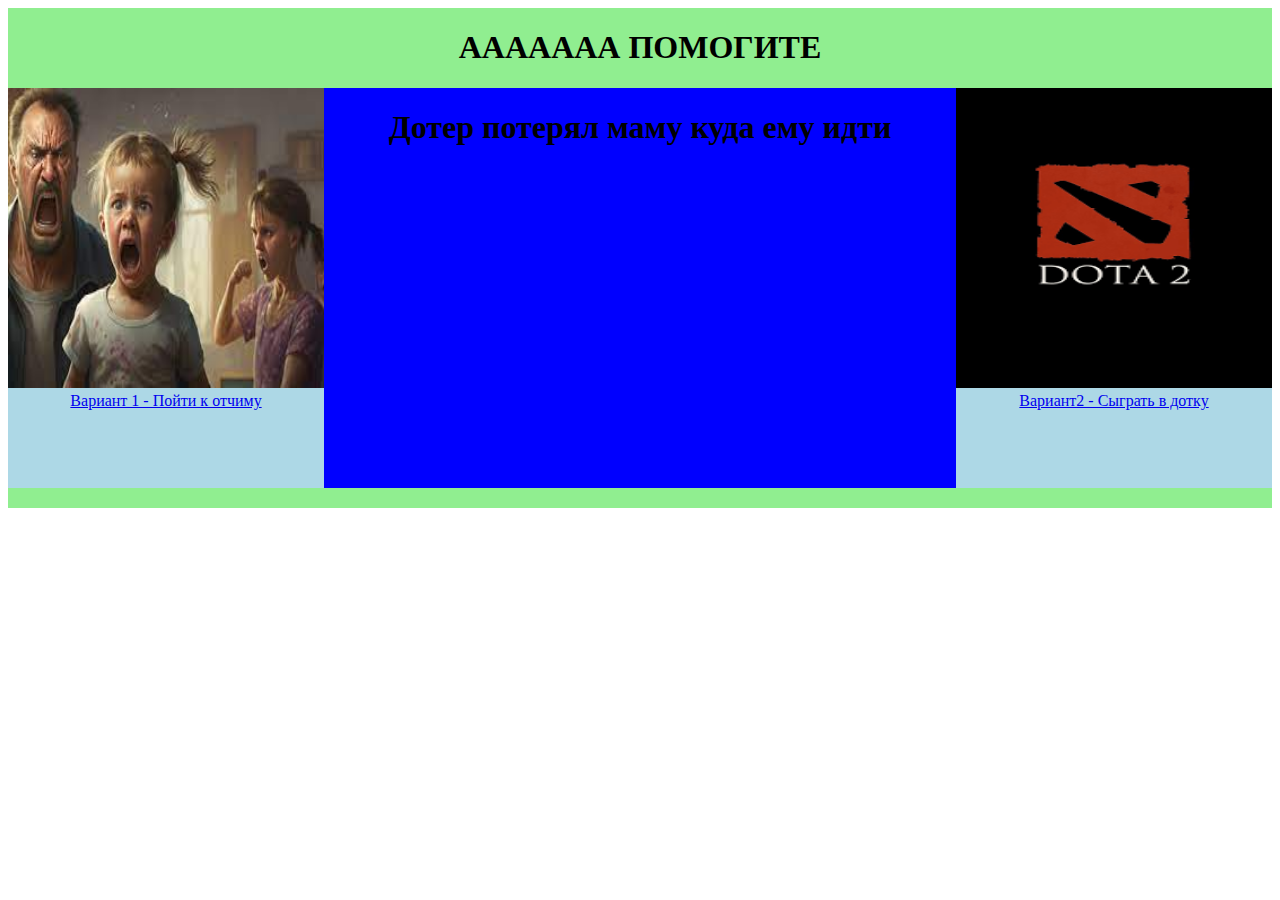
<file: index.html>
<!DOCTYPE html>
<html lang="en" >
<head>
  <meta charset="UTF-8">
  <title>CodePen - Начало</title>
  <link rel="stylesheet" href="./style.css">

</head>
<body>
<!-- partial:index.partial.html -->
</!DOCTYPE html>
<html>
  <head>
    <meta charset = "utf-8">
    <link rel="stylesheet" href = "style.css">
    <title>Начало</title>
  </head>
  <body>
    <div class = "box">
      <h1>ААААААА ПОМОГИТЕ</h1>
      <div class = "left">
        <img src = "[data-uri]">
        <a href = "Смерть1.html">Вариант 1 - Пойти к отчиму</a>
      </div>
      <div class = "center">
        <h1>Дотер потерял маму куда ему идти</h1>
      </div>
      <div class = "right">
        <img src = "[data-uri]">
        <a href = "ТиВижил.html">Вариант2 - Сыграть в дотку</a>
      </div>
    </div>
  </body>
</html>
<!-- partial -->
  
</body>
</html>
</file>
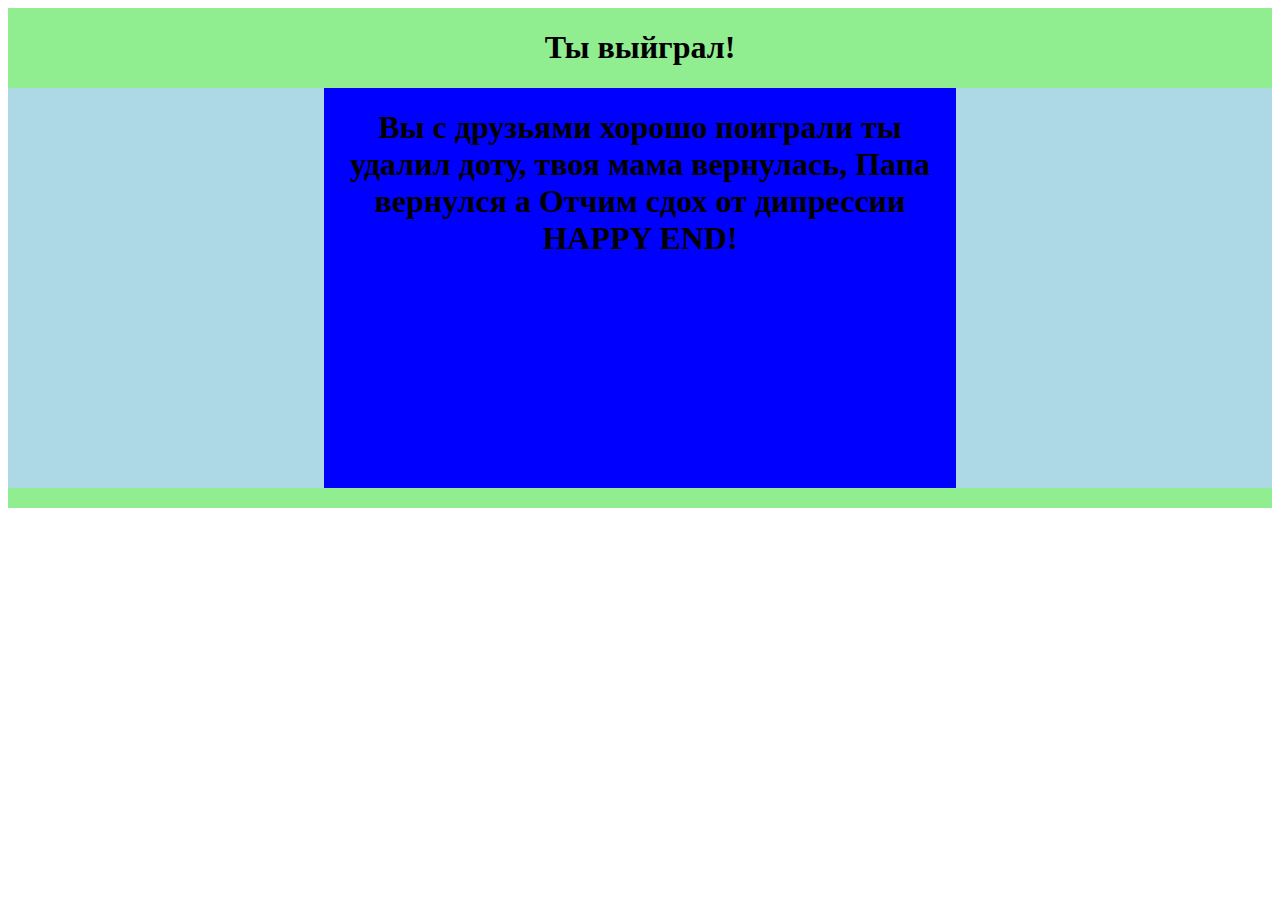
<file: GG.html>
<!DOCTYPE html>
<html lang="en" >
<head>
  <meta charset="UTF-8">
  <title>CodePen - ПОБЕДА</title>
  <link rel="stylesheet" href="./style.css">

</head>
<body>
<!-- partial:index.partial.html -->
</!DOCTYPE html>
<html>
  <head>
    <meta charset = "utf-8">
    <link rel="stylesheet" href = "style.css">
    <title>Победа</title>
  </head>
  <body>
    <div class = "box">
      <h1>Ты выйграл!</h1>
      <div class = "left">
        
      </div>
      <div class = "center">
        <h1>Вы с друзьями хорошо поиграли ты удалил доту, твоя мама вернулась, Папа вернулся а Отчим сдох от дипрессии HAPPY END!</h1>
      </div>
      <div class = "right">
        
      </div>
    </div>
  </body>
</html>
<!-- partial -->
  
</body>
</html>
</file>
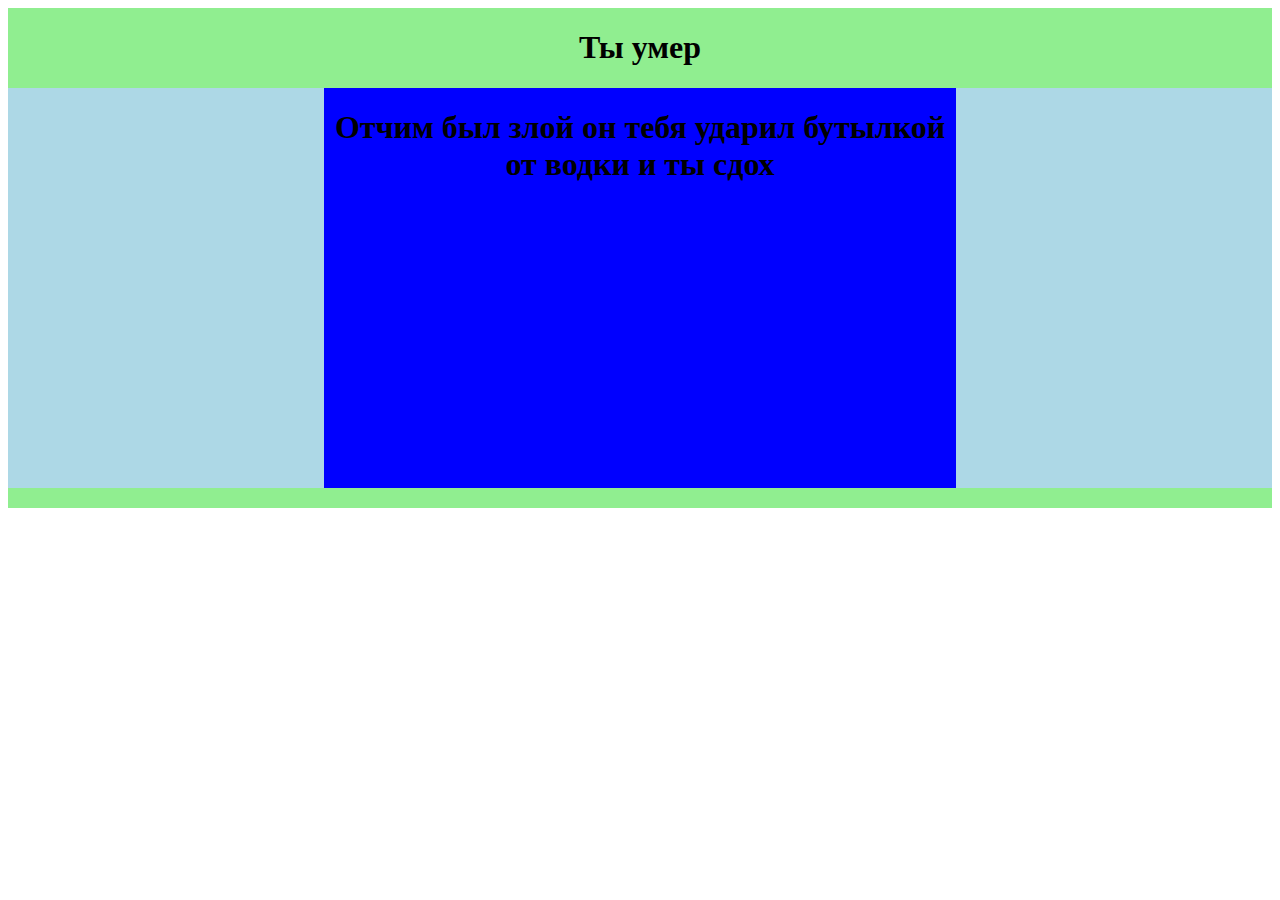
<file: Смерть1.html>
<!DOCTYPE html>
<html lang="en" >
<head>
  <meta charset="UTF-8">
  <title>CodePen - Смэрт 1</title>
  <link rel="stylesheet" href="./style.css">

</head>
<body>
<!-- partial:index.partial.html -->
</!DOCTYPE html>
<html>
  <head>
    <meta charset = "utf-8">
    <link rel="stylesheet" href = "style.css">
    <title>Смэрт 1</title>
  </head>
  <body>
    <div class = "box">
      <h1>Ты умер</h1>
      <div class = "left">
        
      </div>
      <div class = "center">
        <h1>Отчим был злой он тебя ударил бутылкой от водки и ты сдох</h1>
      </div>
      <div class = "right">
        
      </div>
    </div>
  </body>
</html>
<!-- partial -->
  
</body>
</html>
</file>
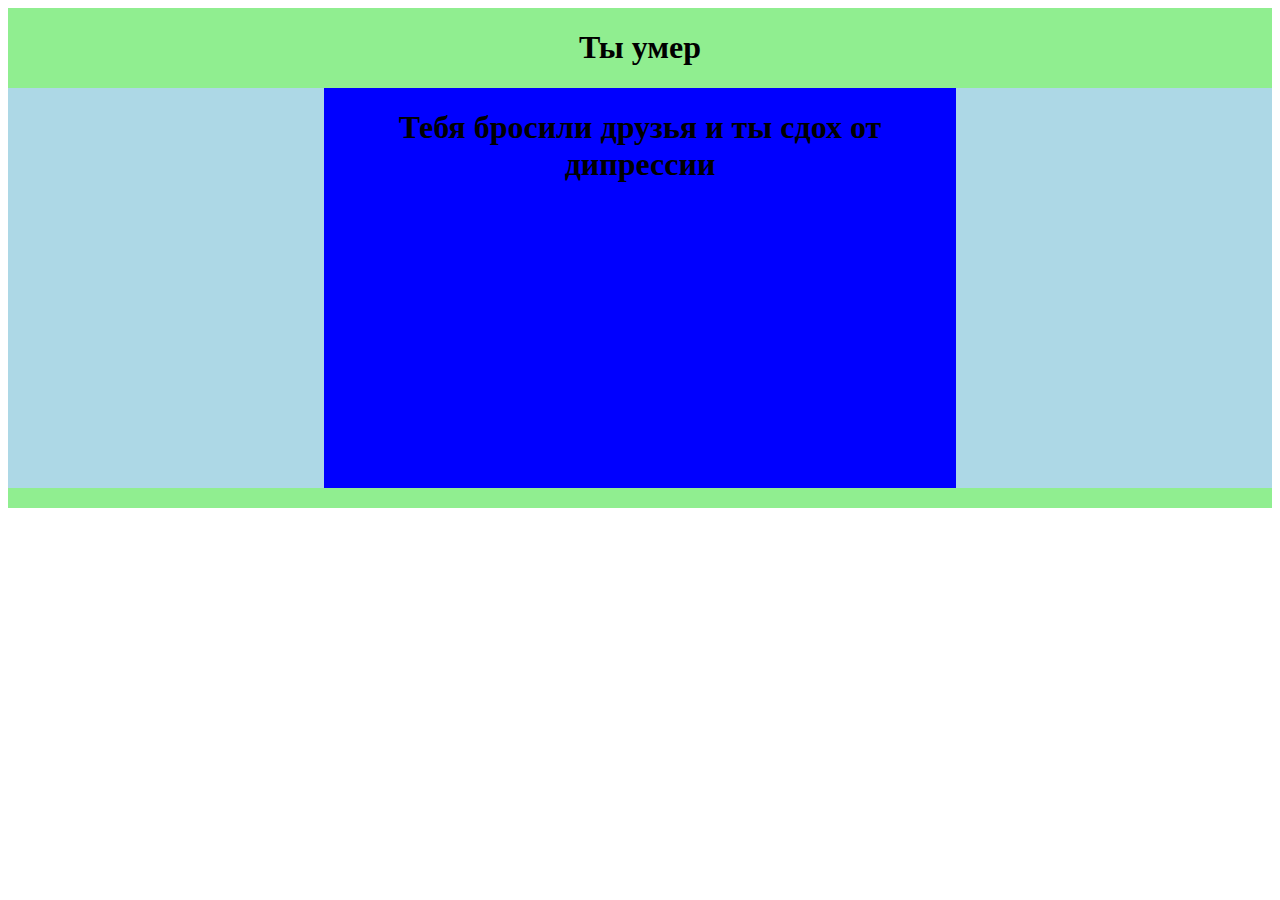
<file: Смерть2.html>
<!DOCTYPE html>
<html lang="en" >
<head>
  <meta charset="UTF-8">
  <title>CodePen - Смэрт 2</title>
  <link rel="stylesheet" href="./style.css">

</head>
<body>
<!-- partial:index.partial.html -->
</!DOCTYPE html>
<html>
  <head>
    <meta charset = "utf-8">
    <link rel="stylesheet" href = "style.css">
    <title>Смэрт 2</title>
  </head>
  <body>
    <div class = "box">
      <h1>Ты умер</h1>
      <div class = "left">
        
      </div>
      <div class = "center">
        <h1>Тебя бросили друзья и ты сдох от дипрессии</h1>
      </div>
      <div class = "right">
        
      </div>
    </div>
  </body>
</html>
<!-- partial -->
  
</body>
</html>
</file>
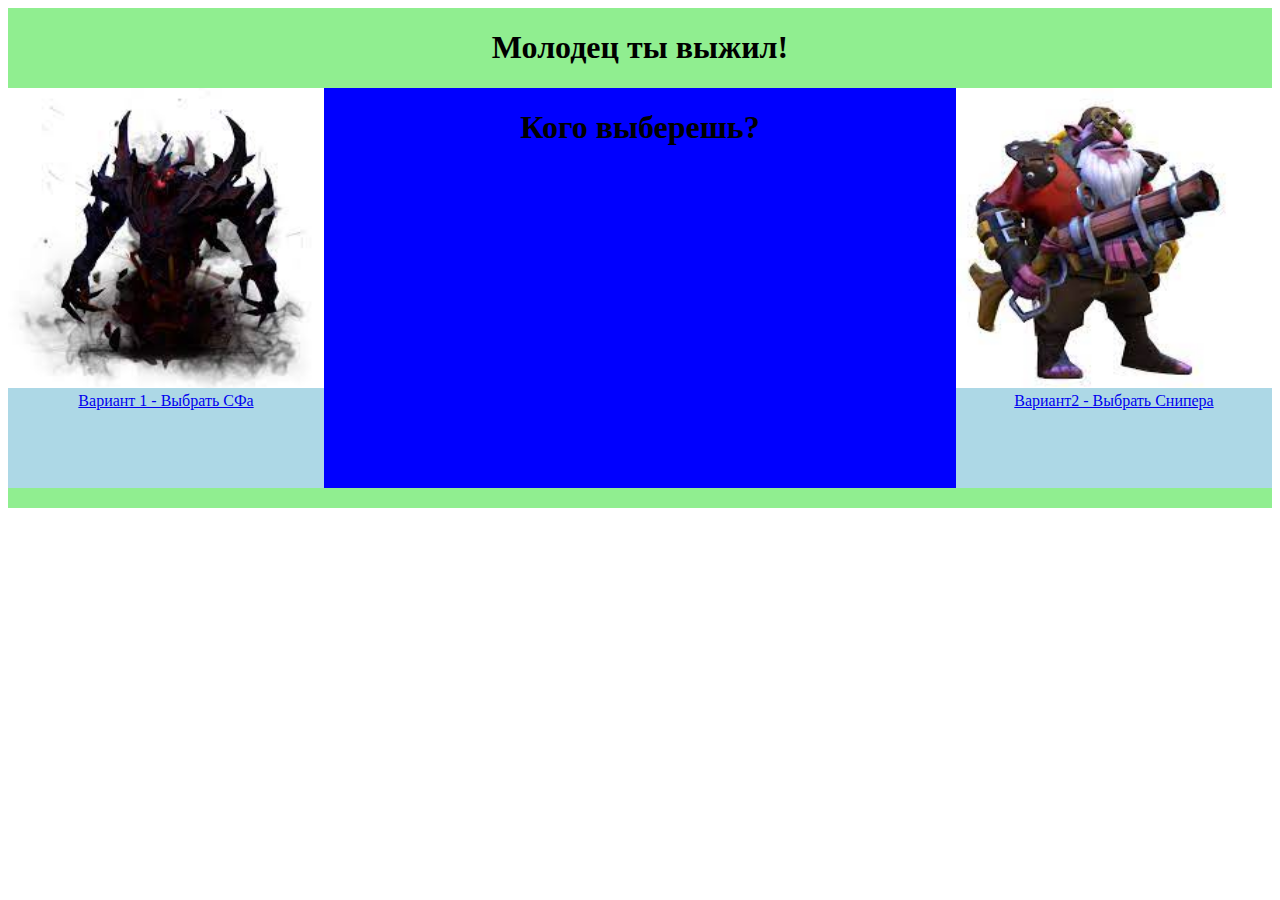
<file: ТиВижил.html>
<!DOCTYPE html>
<html lang="en" >
<head>
  <meta charset="UTF-8">
  <title>CodePen - Ти выжил </title>
  <link rel="stylesheet" href="./style.css">

</head>
<body>
<!-- partial:index.partial.html -->
</!DOCTYPE html>
<html>
  <head>
    <meta charset = "utf-8">
    <link rel="stylesheet" href = "style.css">
    <title>Ти выжил</title>
  </head>
  <body>
    <div class = "box">
      <h1>Молодец ты выжил!</h1>
      <div class = "left">
        <img src = "[data-uri]">
        <a href = "Смерть2.html">Вариант 1 - Выбрать СФа</a>
      </div>
      <div class = "center">
        <h1>Кого выберешь?</h1>
      </div>
      <div class = "right">
        <img src = "[data-uri]">
        <a href = "GG.html">Вариант2 - Выбрать Снипера</a>
      </div>
    </div>
  </body>
</html>
<!-- partial -->
  
</body>
</html>
</file>
<file: style.css>
.box{
  width:100%;
  height:500px;
  float:left;
  background-color:lightgreen;
}
.left{
  width:25%;
  height:400px;
  float:left;
  background-color:lightblue;
  text-align:center;
}
.right{
  width:25%;
  height:400px;
  float:left;
  text-align:center;
  background-color:lightblue;
}
.center{
  width:50%;
  height:400px;
  float:left;
  background-color:blue;
  text-align:center;
}
h1{
  text-align:center;
}
img{
  width:100%;
  height:300px
}
</file>
